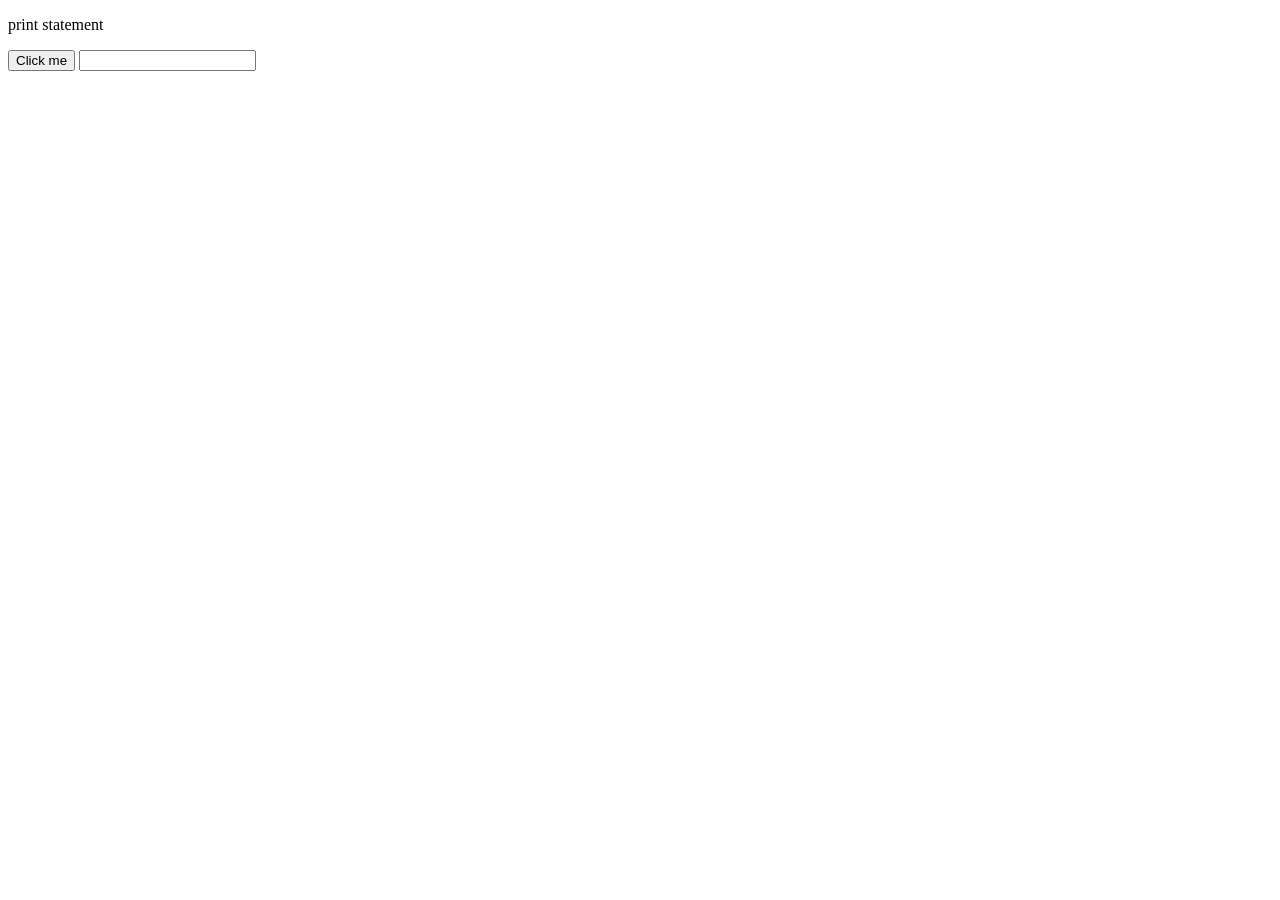
<file: index.html>
<!DOCTYPE html>
<html lang="en">
<head>
    <meta charset="UTF-8">
    <meta name="viewport" content="width=device-width, initial-scale=1.0">
    <title>Document</title>
</head>
<body>
    <p id = "Sandhiya" class="pclass">This is my fourth class</p>
    <button onclick = "alert('You clicked me!')">Click me</button>
    <input type="text" onchange="example()" id = "input">
    <p id = "inputField"></p>
</body>
     <script src = "index.js"></script>

</html>
</file>
